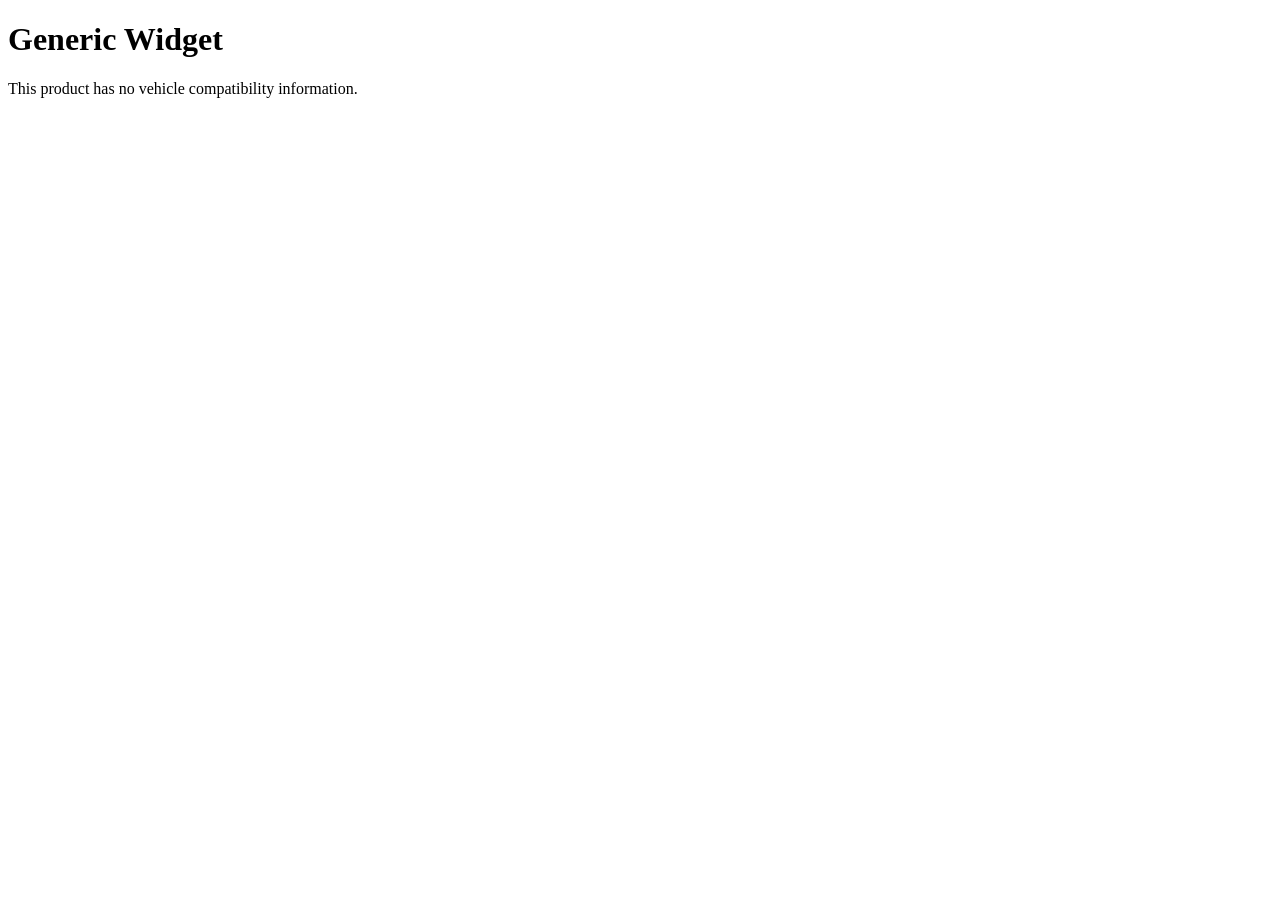
<file: tests/fixtures/pages/product_no_fitment.html>
<!DOCTYPE html>
<html lang="en">
<head>
  <title>Generic Widget</title>
  <meta name="description" content="A widget with no fitment data">
</head>
<body>
  <h1>Generic Widget</h1>
  <p>This product has no vehicle compatibility information.</p>
</body>
</html>
</file>
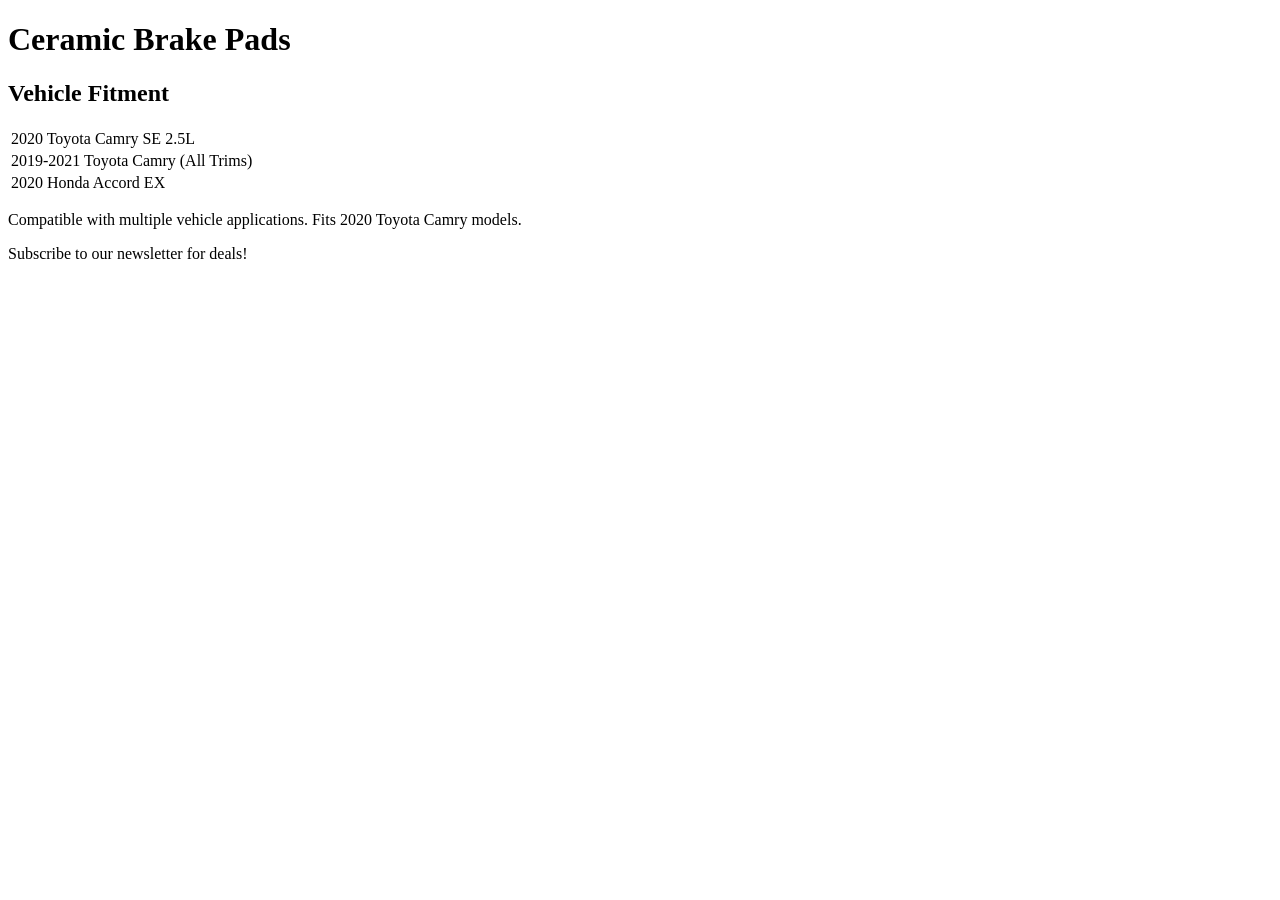
<file: tests/fixtures/pages/product_with_fitment.html>
<!DOCTYPE html>
<html lang="en">
<head>
  <meta charset="UTF-8">
  <title>Ceramic Brake Pads - StopTech</title>
  <meta name="description" content="Premium ceramic brake pads for daily driving">
  <meta property="og:title" content="Ceramic Brake Pads">
  <meta property="og:description" content="StopTech ceramic brake pads">
  <script type="application/ld+json">
  {
    "@type": "Product",
    "name": "Ceramic Brake Pads",
    "brand": {"@type": "Brand", "name": "StopTech"},
    "sku": "ST-1234",
    "description": "High performance ceramic brake pads"
  }
  </script>
</head>
<body>
  <h1>Ceramic Brake Pads</h1>
  <div class="fitment-section">
    <h2>Vehicle Fitment</h2>
    <table>
      <tr><td>2020 Toyota Camry SE 2.5L</td></tr>
      <tr><td>2019-2021 Toyota Camry (All Trims)</td></tr>
      <tr><td>2020 Honda Accord EX</td></tr>
    </table>
  </div>
  <p>Compatible with multiple vehicle applications. Fits 2020 Toyota Camry models.</p>
  <div class="newsletter">Subscribe to our newsletter for deals!</div>
</body>
</html>
</file>
